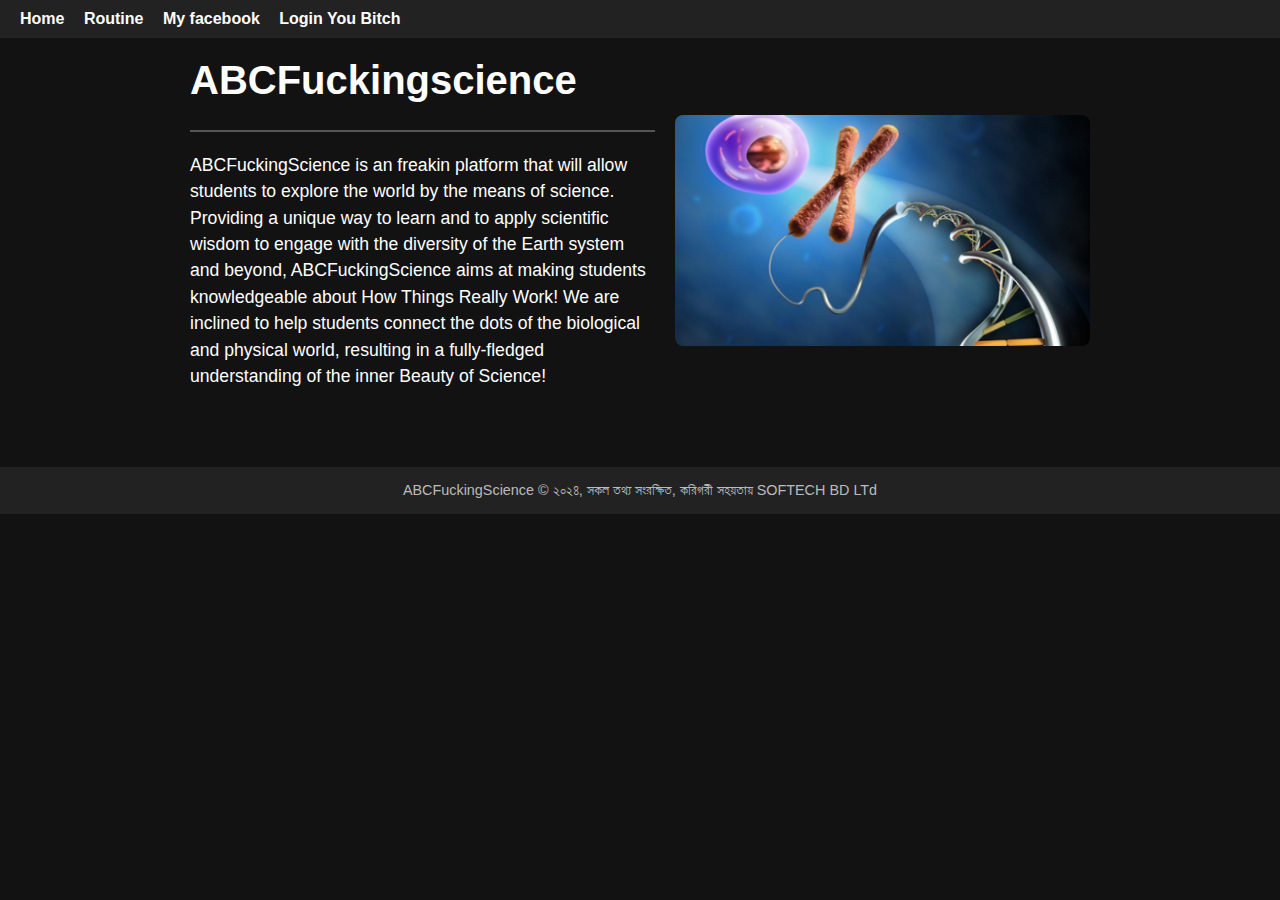
<file: index.html>
<!DOCTYPE html>
<html lang="en">

<head>
  <meta charset="UTF-8" />
  <meta name="viewport" content="width=device-width, initial-scale=1.0" />
  <title>ABCFuckingScience</title>
  <style>
    /* Reset and basic styles */
    body {
      margin: 0;
      font-family: Arial, sans-serif;
      background-color: #121212;
      color: white;
    }

    header {
      background-color: #222;
      padding: 10px 20px;
    }

    nav a {
      color: white;
      text-decoration: none;
      margin-right: 15px;
      font-weight: bold;
    }

    nav a:hover {
      text-decoration: underline;
    }

    main {
      padding: 20px;
      max-width: 900px;
      margin: 0 auto;
    }

    .container {
      display: flex;
      align-items: center;
      justify-content: space-between;
      gap: 20px;
      flex-wrap: wrap;
    }

    .text {
      flex: 1 1 300px;
      min-width: 280px;
    }

    .text h1 {
      margin-top: 0;
      font-size: 2.5rem;
    }

    .text hr {
      border: 1px solid #555;
      margin: 10px 0 20px;
    }

    .text p {
      line-height: 1.5;
      font-size: 1.1rem;
    }

    .image {
      flex: 1 1 250px;
      text-align: center;
      min-width: 250px;
    }

    .image img {
      max-width: 100%;
      height: auto;
      border-radius: 8px;
    }

    footer {
      background-color: #222;
      padding: 15px 20px;
      text-align: center;
      font-size: 0.9rem;
      color: #bbb;
      margin-top: 40px;
    }

    /* Responsive for smaller screens */
    @media (max-width: 600px) {
      .container {
        flex-direction: column;
        text-align: center;
      }

      .text,
      .image {
        min-width: auto;
      }
    }
  </style>
</head>

<body>
  <header>
    <nav>
      <a target="_blank" href="/Home.html">Home</a>
      <a target="_blank" href="/Routine.html">Routine</a>
      <a target="_blank" href="https://www.facebook.com/mahbubul.kabir.754/">My facebook</a>
      <a target="_blank" href="/login.html">Login You Bitch</a>
    </nav>
  </header>
  <main>
    <div class="container">
      <div class="text">
        <h1>ABCFuckingscience</h1>
        <hr />
        <p>
          ABCFuckingScience is an freakin platform that will allow students to explore the world by the means of science.
          Providing a unique way to learn and to apply scientific wisdom to engage with the diversity of the Earth system
          and beyond, ABCFuckingScience aims at making students knowledgeable about How Things Really Work! We are inclined
          to help students connect the dots of the biological and physical world, resulting in a fully-fledged
          understanding of the inner Beauty of Science!
        </p>
      </div>
      <div class="image">
        <img src="abc.jpg" alt="ABCFuckingScience" />
      </div>
    </div>
  </main>
  <footer>
    ABCFuckingScience © ২০২৪, সকল তথ্য সংরক্ষিত, করিগরী সহয়তায় SOFTECH BD LTd
  </footer>
</body>

</html>
</file>
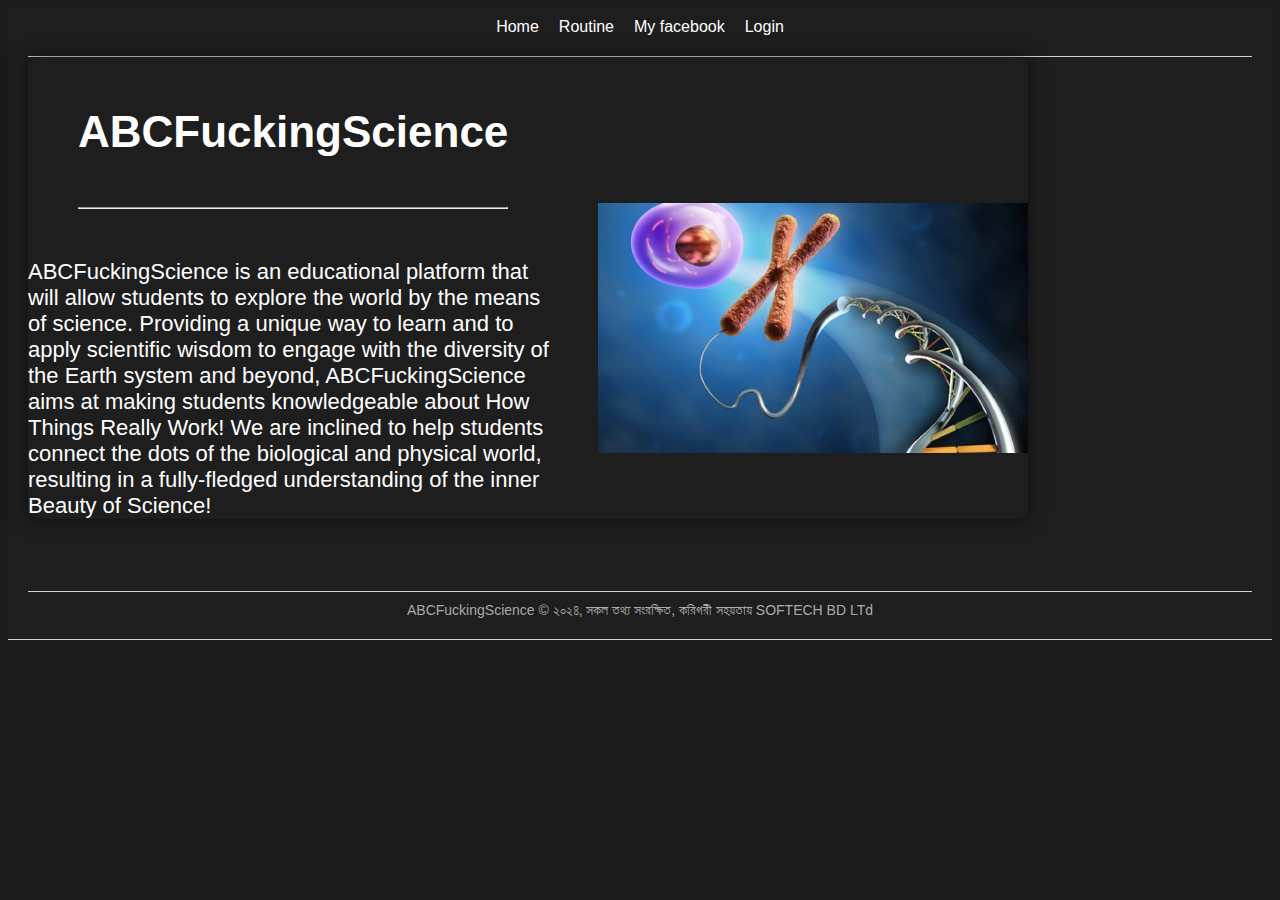
<file: Home.html>
<!DOCTYPE html>
<html lang="en">

<head>
    <meta charset="UTF-8">
    <meta name="viewport" content="width=device-width, initial-scale=1.0">
    <title>Home</title>
    <link rel="stylesheet" href="style.css">
</head>

<body>
    <header>
        <nav>
            <a target="_blank" href="/Home.html" style="color: white;">Home</a>
            <a target="_blank" href="/Routine.html" style="color: white;">Routine</a>
            <a target="_blank" href="https://facebook.com/Mahbubul Kabir" style="color: white;">My facebook</a>
            <a target="_blank" href="/login.html" style="color: white;">Login</a>
        </nav>
        <header>
            <nav></nav>
        </header>

        <div class="container">
            <div class="text">
                <h1>ABCFuckingScience</h1>
                <hr>
                <p>
                    ABCFuckingScience is an educational platform that will allow students to explore the world by the means
                    of
                    science.
                    Providing a unique way to learn and to apply scientific wisdom to engage with the diversity of the
                    Earth
                    system
                    and beyond, ABCFuckingScience aims at making students knowledgeable about How Things Really Work! We are
                    inclined to
                    help students connect the dots of the biological and physical world, resulting in a fully-fledged
                    understanding
                    of the inner Beauty of Science!
                </p>
            </div>
            <div class="image">
                <img height="250" src="abc.jpg" alt="ABCFuckingScience">
            </div>
        </div>
        <br>
        <br>
        <br>
        <br>
        <footer>
            ABCFuckingScience © ২০২৪, সকল তথ্য সংরক্ষিত, করিগরী সহয়তায় SOFTECH BD LTd
        </footer>
</body>

</html>
</file>
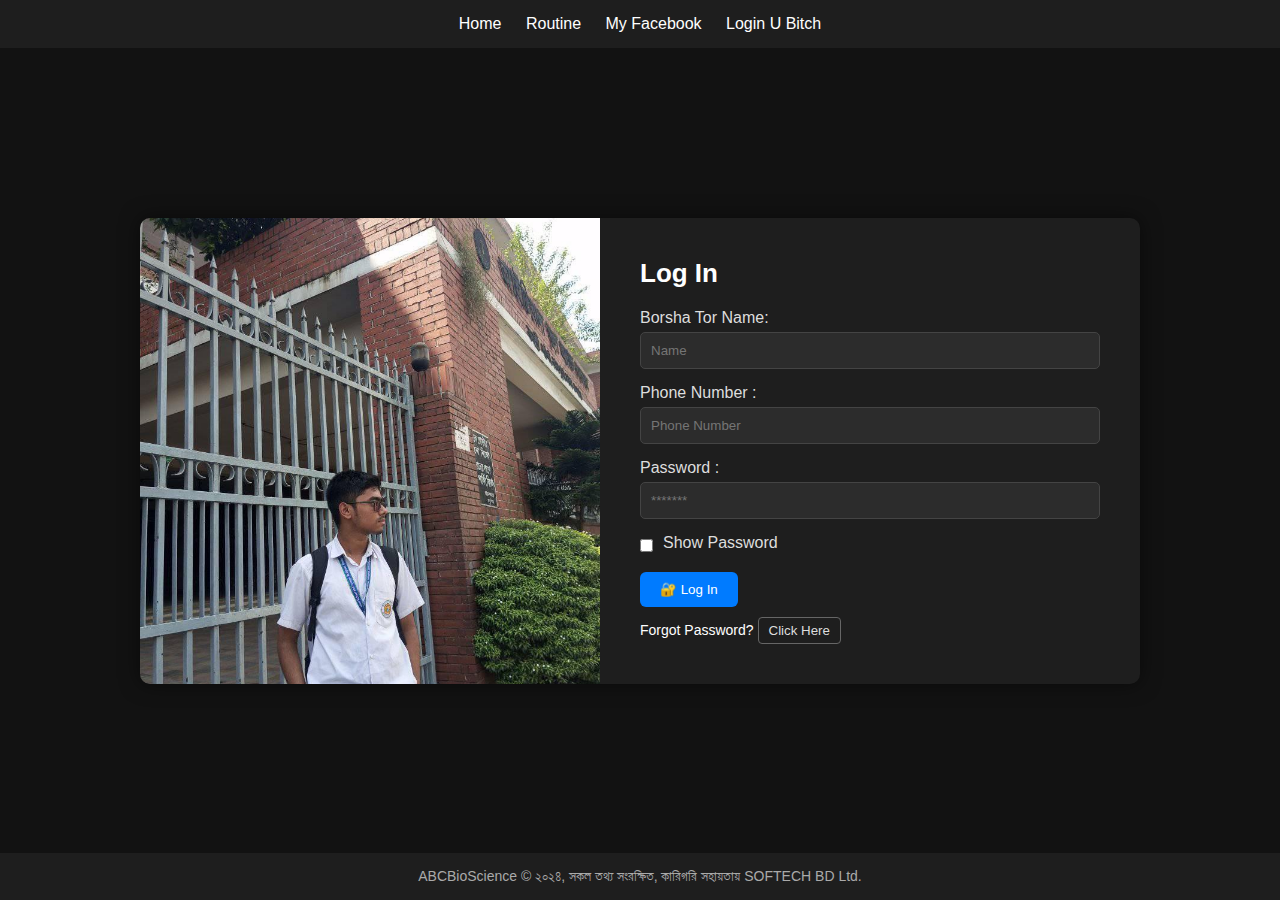
<file: login.html>
<!DOCTYPE html>
<html lang="bn">

<head>
    <meta charset="UTF-8" />
    <meta name="viewport" content="width=device-width, initial-scale=1.0" />
    <title>Login</title>
    <style>
        * {
            margin: 0;
            padding: 0;
            box-sizing: border-box;
            font-family: 'Segoe UI', Tahoma, Geneva, Verdana, sans-serif;
        }

        body, html {
            height: 100%;
            background-color: #121212;
            color: #fff;
        }

        body {
            display: flex;
            flex-direction: column;
        }

        header, footer {
            background-color: #1e1e1e;
            padding: 15px;
            text-align: center;
        }

        nav a {
            margin: 0 10px;
            color: white;
            text-decoration: none;
        }

        main {
            flex: 1;
            display: flex;
            justify-content: center;
            align-items: center;
            padding: 20px;
        }

        .container {
            display: flex;
            max-width: 1000px;
            width: 100%;
            background-color: #1e1e1e;
            border-radius: 10px;
            overflow: hidden;
            box-shadow: 0 0 20px rgba(0, 0, 0, 0.5);
        }

        .image-side {
            flex: 1;
            background: url('2.jpg') no-repeat center;
            background-size: cover;
        }

        .form-side {
            flex: 1;
            padding: 40px;
        }

        h2 {
            margin-bottom: 20px;
            font-size: 26px;
            color: #fff;
        }

        label {
            display: block;
            margin-bottom: 5px;
            color: #ddd;
        }

        input[type="text"],
        input[type="password"] {
            width: 100%;
            padding: 10px;
            margin-bottom: 15px;
            background-color: #2c2c2c;
            border: 1px solid #444;
            border-radius: 5px;
            color: #fff;
        }

        .checkbox {
            display: flex;
            align-items: center;
            margin-bottom: 15px;
        }

        .checkbox input {
            margin-right: 10px;
        }

        .btn {
            display: inline-block;
            background-color: #007bff;
            color: white;
            padding: 10px 20px;
            border: none;
            border-radius: 6px;
            cursor: pointer;
            transition: background 0.3s;
        }

        .btn:hover {
            background-color: #0056b3;
        }

        .forgot-password {
            margin-top: 10px;
            font-size: 14px;
        }

        .forgot-password button {
            background-color: transparent;
            color: #ddd;
            border: 1px solid #666;
            padding: 5px 10px;
            border-radius: 4px;
            cursor: pointer;
        }

        .forgot-password button:hover {
            background-color: #444;
        }

        .footer {
            color: #aaa;
            font-size: 14px;
        }
    </style>
</head>

<body>
    <header>
        <nav>
            <a target="_blank" href="/Home.html">Home</a>
            <a target="_blank" href="/Routine.html">Routine</a>
            <a target="_blank" href="https://facebook.com/Mahbubul Kabir">My Facebook</a>
            <a target="_blank" href="/login.html">Login U Bitch</a>
        </nav>
    </header>

    <main>
        <div class="container">
            <div class="image-side"></div>
            <div class="form-side">
                <h2>Log In</h2>
                <form>
                    <label for="Name">Borsha Tor Name:</label>
                    <input type="text" id="phone" name="phone" placeholder="Name">
                    
                    <label for="phone">Phone Number :</label>   
                    <input type="text" id="phone" name="phone" placeholder="Phone Number">

                    <label for="password">Password :</label>
                    <input type="password" id="password" name="password" placeholder="*******">

                    <div class="checkbox">
                        <input type="checkbox" id="show-password" onclick="togglePassword()">
                        <label for="show-password">Show Password</label>
                    </div>

                    <button type="submit" class="btn">🔐 Log In</button>

                    <div class="forgot-password">
                        Forgot Password?
                        <button type="button">Click Here</button>
                    </div>
                </form>
            </div>
        </div>
    </main>

    <footer>
        <div class="footer">
            ABCBioScience © ২০২৪, সকল তথ্য সংরক্ষিত, কারিগরি সহায়তায় SOFTECH BD Ltd.
        </div>
    </footer>

    <script>
        function togglePassword() {
            const pwd = document.getElementById("password");
            pwd.type = pwd.type === "password" ? "text" : "password";
        }
    </script>
</body>

</html>
</file>
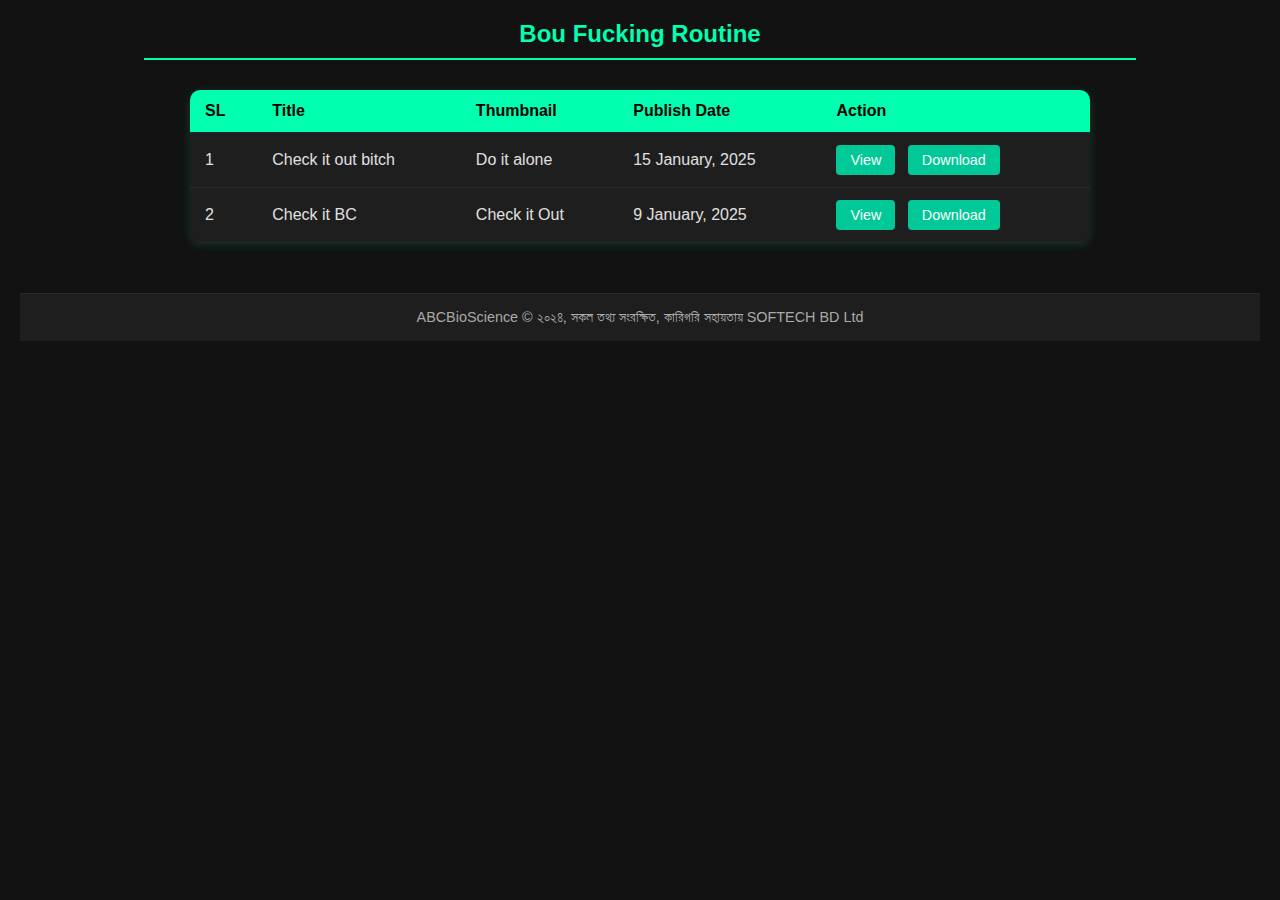
<file: Routine.html>
<!DOCTYPE html>
<html lang="en">

<head>
  <meta charset="UTF-8" />
  <meta name="viewport" content="width=device-width, initial-scale=1" />
  <title>Fucking-Routine</title>
  <style>
    /* Dark Theme Base */
    body {
      font-family: 'Segoe UI', Tahoma, Geneva, Verdana, sans-serif;
      margin: 20px;
      background-color: #121212;
      color: #e0e0e0;
    }

    h2 {
      text-align: center;
      margin-bottom: 0;
      color: #00ffae;
    }

    hr {
      margin: 10px auto 30px auto;
      width: 80%;
      border: none;
      border-top: 2px solid #00ffae;
    }

    table {
      width: 90%;
      max-width: 900px;
      margin: 0 auto 50px auto;
      border-collapse: collapse;
      background-color: #1e1e1e;
      border-radius: 10px;
      overflow: hidden;
      box-shadow: 0 2px 10px rgba(0, 255, 174, 0.15);
    }

    th,
    td {
      padding: 12px 15px;
      text-align: left;
      border-bottom: 1px solid #2a2a2a;
    }

    th {
      background-color: #00ffae;
      color: #000;
      font-weight: 600;
    }

    tr:hover {
      background-color: #252525;
    }

    .action-btn {
      background-color: #00c896;
      border: none;
      color: #fff;
      padding: 7px 14px;
      margin-right: 8px;
      border-radius: 4px;
      font-size: 0.9rem;
      cursor: pointer;
      transition: background-color 0.3s ease;
      text-decoration: none;
      display: inline-block;
    }

    .action-btn:hover {
      background-color: #00a77d;
    }

    footer {
      text-align: center;
      font-size: 0.9rem;
      color: #aaa;
      margin-top: 50px;
      padding: 15px 10px;
      border-top: 1px solid #2a2a2a;
      background-color: #1e1e1e;
    }
  </style>
</head>

<body>
  <h2>Bou Fucking Routine</h2>
  <hr />
  <table>
    <thead>
      <tr>
        <th>SL</th>
        <th>Title</th>
        <th>Thumbnail</th>
        <th>Publish Date</th>
        <th>Action</th>
      </tr>
    </thead>
    <tbody>
      <tr>
        <td>1</td>
        <td>Check it out bitch</td>
        <td>Do it alone</td>
        <td>15 January, 2025</td>
        <td>
          <a class="action-btn" target="_blank" href="1.png">View</a>
          <a class="action-btn" href="1.png" download>Download</a>
        </td>
      </tr>
      <tr>
        <td>2</td>
        <td>Check it BC</td>
        <td>Check it Out</td>
        <td>9 January, 2025</td>
        <td>
          <a class="action-btn" target="_blank" href="2.jpg">View</a>
          <a class="action-btn" href="2.jpg" download>Download</a>
        </td>
      </tr>
    </tbody>
  </table>

  <footer>
    ABCBioScience © ২০২৪, সকল তথ্য সংরক্ষিত, কারিগরি সহায়তায় SOFTECH BD Ltd
  </footer>
</body>

</html>
</file>
<file: style.css>
body {
    background-color: rgb(27, 26, 26);
    color: white;a

a { 
    text-decoration: none;
    margin-right: 20px;
}

p {
    font-family: Arial, Helvetica, sans-serif;
    font-size: \;
    margin: 50px;
}

h1 {
    font-weight: 900;
    margin: 50px;
}

hr{
    margin: 50px;
}

td{
    border: 2px solid;
}
th{
    border: 2px solid;
}





img{
    margin: 20px;
    margin-top: 100px;
}

.container {
    display: flex;
    align-items: center;
    gap: 20px;
  }
  
  .text {
    max-width: 600px; /* optional: limits the text width */
  }
  
  .image img {
    height: 250px;
    width: auto; /* keeps aspect ratio */
    display: block;
  }
  

.text{
    font-size: 22px;
    max-width: 4000px;
}




/* Another css for better look */

* {
    margin: 0;
    padding: 0;
    box-sizing: border-box;
    font-family: 'Segoe UI', Tahoma, Geneva, Verdana, sans-serif;
}

body {
    background-color: #121212;
    color: #fff;
    display: flex;
    flex-direction: column;
    min-height: 100vh;
}

header {
    background-color: #1e1e1e;
    border-bottom: 1px solid lightgray;
    padding: 10px 20px;
}

nav {
    display: flex;
    gap: 20px;
    justify-content: center;
}

nav a {
    color: white;
    text-decoration: none;
}

main {
    flex: 1;
    display: flex;
    justify-content: center;
    align-items: center;
    padding: 20px;
}

footer {
    background-color: #1e1e1e;
    border-top: 1px solid lightgray;
    text-align: center;
    padding: 10px;
    font-size: 14px;
    color: #aaa;
}

.container {
    display: flex;
    max-width: 1000px;
    width: 100%;
    background-color: #1e1e1e;
    border-radius: 10px;
    overflow: hidden;
    box-shadow: 0 0 20px rgba(0, 0, 0, 0.5);
}

.image-side {
    flex: 1;
    background: url('/mnt/data/6d2cdadc-e0f6-4341-855e-b459dcfe6138.png') no-repeat center;
    background-size: cover;
}

.form-side {
    flex: 1;
    padding: 40px;
}

h2 {
    margin-bottom: 20px;
    font-size: 26px;
    color: #fff;
}

label {
    display: block;
    margin-bottom: 5px;
    color: #ddd;
}

input[type="text"],
input[type="password"] {
    width: 100%;
    padding: 10px;
    margin-bottom: 15px;
    background-color: #2c2c2c;
    border: 1px solid #444;
    border-radius: 5px;
    color: #fff;
}

.checkbox {
    display: flex;
    align-items: center;
    margin-bottom: 15px;
}

.checkbox input {
    margin-right: 10px;
}

.btn {
    display: inline-block;
    background-color: #007bff;
    color: white;
    padding: 10px 20px;
    border: none;
    border-radius: 6px;
    cursor: pointer;
    transition: background 0.3s;
}

.btn:hover {
    background-color: #0056b3;
}

.forgot-password {
    margin-top: 10px;
    font-size: 14px;
}

.forgot-password button {
    background-color: transparent;
    color: #ddd;
    border: 1px solid #666;
    padding: 5px 10px;
    border-radius: 4px;
    cursor: pointer;
}

.forgot-password button:hover {
    background-color: #444;
}
</file>
